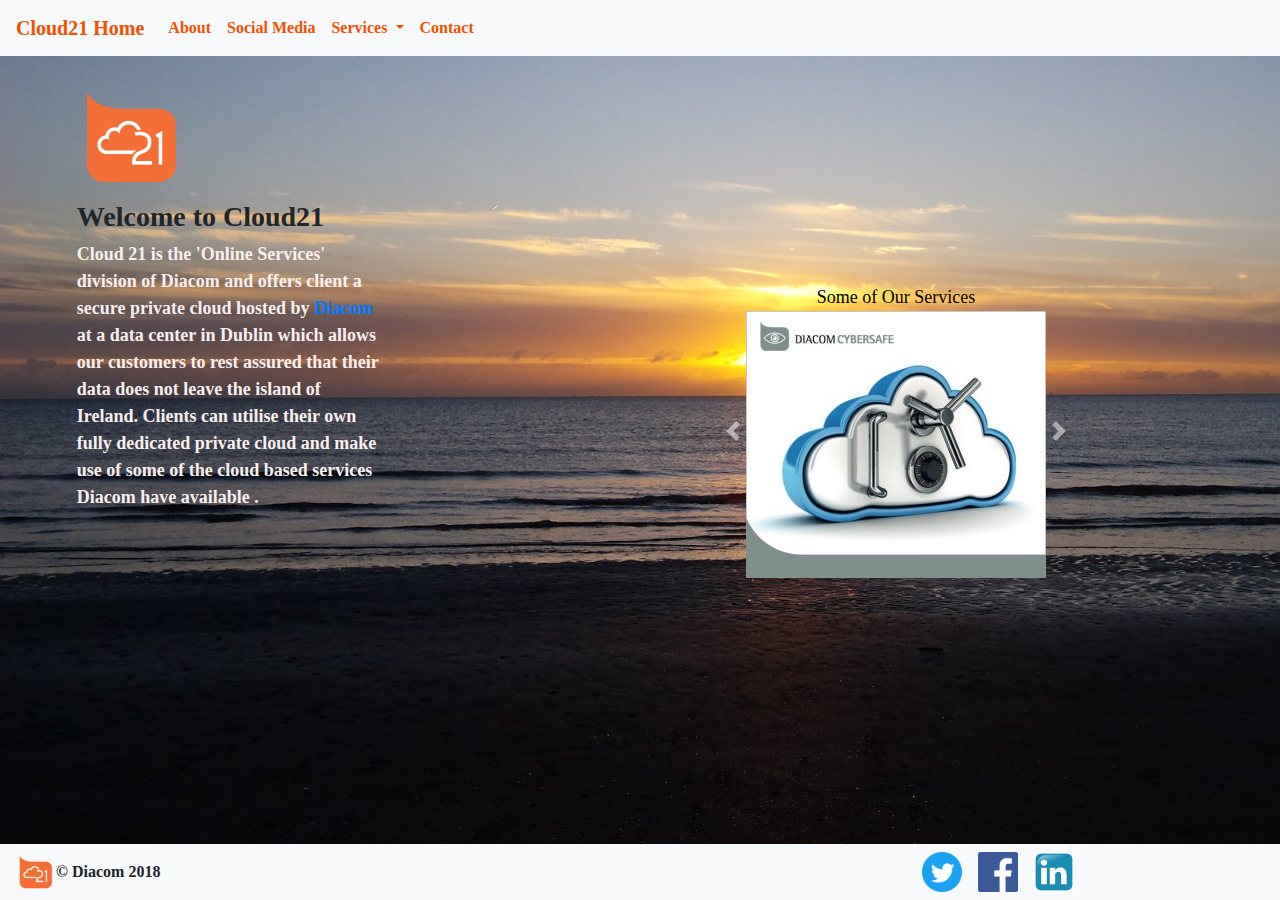
<file: index.html>
<!doctype html>
<html lang="en">
<head>
<meta charset="utf-8">
<meta http-equiv="X-UA-Compatible" content="IE=edge">
<meta name="viewport" content="width=device-width, initial-scale=1.0">
<title>B00066401 HOME</title>

<link href="css/bootstrap-4.0.0.css" rel="stylesheet" type="text/css">
<link href="css/styles.css" rel="stylesheet" type="text/css">
<!--The following script tag downloads a font from the Adobe Edge Web Fonts server for use within the web page. We recommend that you do not modify it.--><script>var __adobewebfontsappname__="dreamweaver"</script><script src="http://use.edgefonts.net/chewy:n4:default;coming-soon:n4:default.js" type="text/javascript"></script>
</head>

<body>

<nav class="navbar navbar-expand-lg navbar-light bg-light"> <a class="navbar-brand" href="#">Cloud21 Home</a>
  <button class="navbar-toggler" type="button" data-toggle="collapse" data-target="#navbarSupportedContent1" aria-controls="navbarSupportedContent1" aria-expanded="false" aria-label="Toggle navigation"> <span class="navbar-toggler-icon"></span> </button>
  <div class="collapse navbar-collapse" id="navbarSupportedContent1">
    <ul class="navbar-nav mr-auto">
      <li class="nav-item active"> <a class="nav-link" href="about.html"> About <span class="sr-only">(current)</span></a></li>
      <li class="nav-item"> <a class="nav-link" href="media.html">Social Media</a></li>
      <li class="nav-item dropdown"> <a class="nav-link dropdown-toggle" href="#" id="navbarDropdown1" role="button" data-toggle="dropdown" aria-haspopup="true" aria-expanded="false"> Services </a>
        <div class="dropdown-menu" aria-labelledby="navbarDropdown1"> <a class="dropdown-item" href="backup.html">Cloud21 Backup</a> <a class="dropdown-item" href="spamfilter.html">Cloud21 Spam Filter</a>
          <div class="dropdown-divider"></div>
          <a class="dropdown-item" href="other.html">Other Services Available</a></div>
      </li>
      <li class="nav-item"> <a class="nav-link" href="contact.html">Contact</a></li>
    </ul>
  </div>

</nav>
<nav>

</nav>
	


	
	
	
	
	
<section class="sectionleft">
	<h2> <img src="images/diacom-c21.png" width="110" height="110" alt="Welcome to Cloud 21 Intro"/>  </h2>
	<h3>Welcome to Cloud21</h3>
  <p>Cloud 21 is the 'Online Services' division of Diacom and offers client a secure private cloud hosted by <a href="http://www.diacom.ie">Diacom</a> at a data center in Dublin which allows our customers to rest assured that their data does not leave the island of Ireland. Clients can utilise their own fully dedicated private cloud and make use of some of the cloud based services Diacom have available .</p>

	</section>
	
<div id="carouselExampleIndicators1" class="carousel slide" data-ride="carousel" >
	<header>Some of Our Services</header>
<ol class="carousel-indicators">
    <li data-target="#carouse11" data-slide-to="0" class="active"></li>
	    <li data-target="#carouselExampleIndicators1" data-slide-to="1"></li>
	    <li data-target="#carouselExampleIndicators1" data-slide-to="2"></li>
		<li data-target="#carouselExampleIndicators1" data-slide-to="3"></li>
		<li data-target="#carouselExampleIndicators1" data-slide-to="4"></li>
		<li data-target="#carouselExampleIndicators1" data-slide-to="5"></li>
  </ol>
	  <div class="carousel-inner" role="listbox">
	    <div class="carousel-item active"> <a href="http://diacom.ie/cybersafe-3/"><img class="d-block mx-auto" src="images/cybersafe-300x267.jpg" alt="Cybersafe Slide and Link"></a>
	      <div class="carousel-caption">
          </div>
        </div>
	    <div class="carousel-item"> <a href="http://diacom.ie/cloud21-2/"><img class="d-block mx-auto" src="images/cloud21-300x267.jpg" alt="Cloud 21 slide and link"></a>
	      <div class="carousel-caption">
	   </div>
        </div>
	    <div class="carousel-item"> <a href="http://diacom.ie/total-networking-2/"><img class="d-block mx-auto" src="images/networking-300x267.jpg" alt="Networking slide and link"></a>
	      <div class="carousel-caption">
	      </div>
		</div>
		<div class="carousel-item"> <a href="http://diacom.ie/hospitality-2/"><img class="d-block mx-auto" src="images/hospitality-300x267.jpg" alt="Hospitality slide and link"></a>
	    <div class="carousel-caption">
	    </div>
		</div>
		<div class="carousel-item"> <a href="http://diacom.ie/managed-services-2/"><img class="d-block mx-auto" src="images/managed-services-300x267.jpg" alt="Managed Services slide and link"></a>
	    <div class="carousel-caption">
	    </div>
		</div>
		  
		  
		  
		  
		  
  </div>
	  <a class="carousel-control-prev" href="#carouselExampleIndicators1" role="button" data-slide="prev"> <span class="carousel-control-prev-icon" aria-hidden="true"></span> <span class="sr-only">Previous</span> </a> <a class="carousel-control-next" href="#carouselExampleIndicators1" role="button" data-slide="next"> <span class="carousel-control-next-icon" aria-hidden="true"></span> <span class="sr-only">Next</span> </a> </div>
<script src="js/jquery-3.2.1.min.js"></script>
<script src="js/popper.min.js"></script>
<script src="js/bootstrap-4.0.0.js"></script>
<nav class="navbar fixed-bottom navbar-expand-lg navbar-light bg-light"><img src="images/diacom-c21.png" alt="" width="40" height="40" class="img-fluid"/> &copy; Diacom 2018 
<button class="navbar-toggler" type="button" data-toggle="collapse" data-target="#navbarSupportedContent2" aria-controls="navbarSupportedContent2" aria-expanded="false" aria-label="Toggle navigation"> <span class="navbar-toggler-icon"></span> </button>
  <div class="collapse navbar-collapse" id="navbarSupportedContent2">
    <ul class="navbar-nav mr-auto">
      <li class="nav-item active"> <a href="https://twitter.com/Cloud2122010969"> <img src="images/Twitter_Social_Icon_Circle_Color.png" width="40" height="40" alt="Twitter"/> <span class="sr-only">(current)</span></a> </li>
		<li class="nav-item"> <a class="nav-link disabled" href="#">  </a> </li>
      <li class="nav-item"> <a href="https://www.facebook.com/facebook"> <img src="images/fb-art.png" width="40" height="40" alt="Facebook"/></a> </li>
		<li class="nav-item"> <a class="nav-link disabled" href="#">  </a> </li>
	<li class="nav-item"> <a href="https://ie.linkedin.com/"> <img src="images/linkedin.png" width="40" height="40" alt="LinkedIn"/>
		</a> </li>
<!--	<li class="nav-item"><p >Last Website Update - </p> <br></li>
		<li class="nav-item"><p >- November 2018</p></li>-->
    </ul>
  
  </div>
</nav>
</body>
</html>
</file>
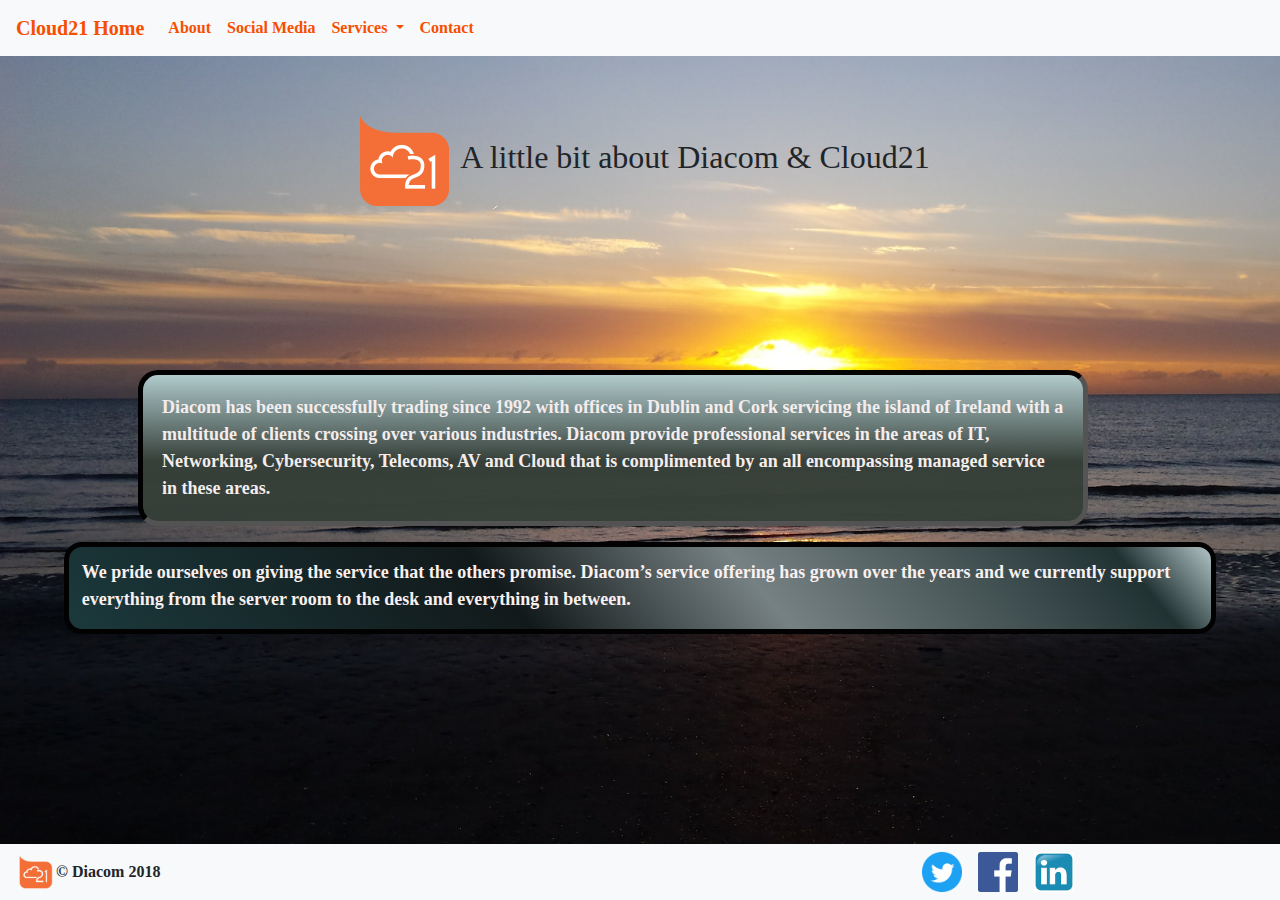
<file: about.html>
<!doctype html>
<html lang="en">
<head>
<meta charset="utf-8">
<meta http-equiv="X-UA-Compatible" content="IE=edge">
<meta name="viewport" content="width=device-width, initial-scale=1.0">
<title>B00066401 About</title>

<link href="css/bootstrap-4.0.0.css" rel="stylesheet" type="text/css">
<link href="css/styles.css" rel="stylesheet" type="text/css">
<!--The following script tag downloads a font from the Adobe Edge Web Fonts server for use within the web page. We recommend that you do not modify it.--><script>var __adobewebfontsappname__="dreamweaver"</script><script src="http://use.edgefonts.net/chewy:n4:default;coming-soon:n4:default.js" type="text/javascript"></script>
</head>

<body>

<nav class="navbar navbar-expand-lg navbar-light bg-light"> <a class="navbar-brand" href="index.html">Cloud21 Home</a>
  <button class="navbar-toggler" type="button" data-toggle="collapse" data-target="#navbarSupportedContent1" aria-controls="navbarSupportedContent1" aria-expanded="false" aria-label="Toggle navigation"> <span class="navbar-toggler-icon"></span> </button>
  <div class="collapse navbar-collapse" id="navbarSupportedContent1">
    <ul class="navbar-nav mr-auto">
      <li class="nav-item active"> <a class="nav-link" href="#"> About <span class="sr-only">(current)</span></a></li>
      <li class="nav-item"> <a class="nav-link" href="media.html">Social Media</a></li>
      <li class="nav-item dropdown"> <a class="nav-link dropdown-toggle" href="#" id="navbarDropdown1" role="button" data-toggle="dropdown" aria-haspopup="true" aria-expanded="false"> Services </a>
        <div class="dropdown-menu" aria-labelledby="navbarDropdown1"> <a class="dropdown-item" href="backup.html">Cloud21 Backup</a> <a class="dropdown-item" href="spamfilter.html">Cloud21 Spam Filter</a>
          <div class="dropdown-divider"></div>
          <a class="dropdown-item" href="other.html">Other Services Available</a></div>
      </li>
      <li class="nav-item"> <a class="nav-link" href="contact.html">Contact</a></li>
    </ul>
  </div>

</nav>
<nav>

</nav>
<div class="divaboutfixedlayout">
	

<h2> <img src="images/diacom-c21.png" width="110" height="110" alt=""/>A little bit about Diacom & Cloud21  </h2>
	
	
<section class="sectionleftabout">
	
  
  <p>Diacom has been successfully trading since 1992 with offices in Dublin and Cork servicing the island of Ireland with a multitude of clients crossing over various industries.  Diacom provide professional services in  the areas of IT, Networking, Cybersecurity, Telecoms, AV and Cloud that is complimented by an all encompassing managed service in these areas.<br>


</p>

</section>
	
<section class="sectionbottomabout">
	<p>
We pride ourselves on giving the service that the others promise. Diacom’s service offering has grown over the years and we currently support everything from the server room to the desk and everything in between. </p>
	
	</section>
	
	</div>	
	

<script src="js/jquery-3.2.1.min.js"></script>
<script src="js/popper.min.js"></script>
<script src="js/bootstrap-4.0.0.js"></script>
<nav class="navbar fixed-bottom navbar-expand-lg navbar-light bg-light"><img src="images/diacom-c21.png" alt="" width="40" height="40" class="img-fluid"/> &copy; Diacom 2018 
<button class="navbar-toggler" type="button" data-toggle="collapse" data-target="#navbarSupportedContent2" aria-controls="navbarSupportedContent2" aria-expanded="false" aria-label="Toggle navigation"> <span class="navbar-toggler-icon"></span> </button>
  <div class="collapse navbar-collapse" id="navbarSupportedContent2">
    <ul class="navbar-nav mr-auto">
      <li class="nav-item active"> <a href="https://twitter.com/Cloud2122010969"> <img src="images/Twitter_Social_Icon_Circle_Color.png" width="40" height="40" alt="Twitter"/> <span class="sr-only">(current)</span></a> </li>
		<li class="nav-item"> <a class="nav-link disabled" href="#">  </a> </li>
      <li class="nav-item"> <a href="https://www.facebook.com/cloud.diacom"> <img src="images/fb-art.png" width="40" height="40" alt="Facebook"/></a> </li>
		<li class="nav-item"> <a class="nav-link disabled" href="#">  </a> </li>
	<li class="nav-item"> <a href="https://ie.linkedin.com/"> <img src="images/linkedin.png" width="40" height="40" alt="LinkedIn
		"/>
		</a> </li>
<!--	<li class="nav-item"><p >Last Website Update - </p> <br></li>
		<li class="nav-item"><p >- November 2018</p></li>-->
    </ul>
  
  </div>
</nav>
</body>
</html>
</file>
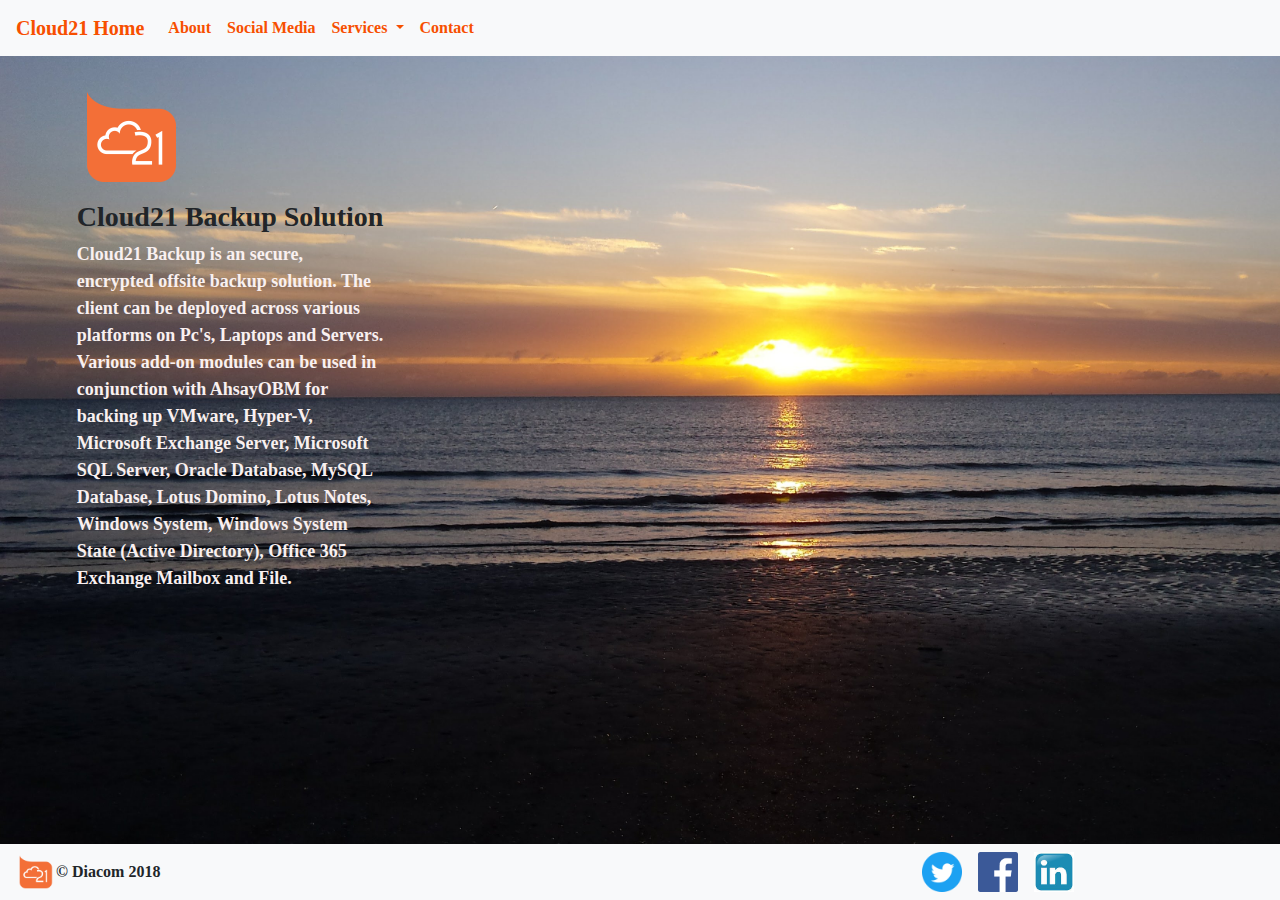
<file: backup.html>
<!doctype html>
<html lang="en">
<head>
<meta charset="utf-8">
<meta http-equiv="X-UA-Compatible" content="IE=edge">
<meta name="viewport" content="width=device-width, initial-scale=1.0">
<title>B00066401 Backup</title>

<link href="css/bootstrap-4.0.0.css" rel="stylesheet" type="text/css">
<link href="css/styles.css" rel="stylesheet" type="text/css">
<!--The following script tag downloads a font from the Adobe Edge Web Fonts server for use within the web page. We recommend that you do not modify it.--><script>var __adobewebfontsappname__="dreamweaver"</script><script src="http://use.edgefonts.net/chewy:n4:default;coming-soon:n4:default.js" type="text/javascript"></script>
</head>

<body>

<nav class="navbar navbar-expand-lg navbar-light bg-light"> <a class="navbar-brand" href="index.html">Cloud21 Home</a>
  <button class="navbar-toggler" type="button" data-toggle="collapse" data-target="#navbarSupportedContent1" aria-controls="navbarSupportedContent1" aria-expanded="false" aria-label="Toggle navigation"> <span class="navbar-toggler-icon"></span> </button>
  <div class="collapse navbar-collapse" id="navbarSupportedContent1">
    <ul class="navbar-nav mr-auto">
      <li class="nav-item"> <a class="nav-link" href="about.html"> About <span class="sr-only">(current)</span></a></li>
      <li class="nav-item"> <a class="nav-link" href="media.html">Social Media</a></li>
      <li class="nav-item dropdown"> <a class="nav-link dropdown-toggle" href="#" id="navbarDropdown1" role="button" data-toggle="dropdown" aria-haspopup="true" aria-expanded="false"> Services </a>
        <div class="dropdown-menu" aria-labelledby="navbarDropdown1"> <a class="dropdown-item" href="backup.html" >Cloud21 Backup</a> <a class="dropdown-item" href="spamfilter.html">Cloud21 Spam Filter</a>
          <div class="dropdown-divider"></div>
          <a class="dropdown-item" href="other.html">Other Services Available</a></div>
      </li>
      <li class="nav-item"> <a class="nav-link" href="contact.html">Contact</a></li>
    </ul>
  </div>

</nav>
<nav>

</nav>
	


	
	
	
	
	
<section class="sectionleft">
	<h2> <img src="images/diacom-c21.png" width="110" height="110" alt=""/>  </h2>
	<h3>Cloud21 Backup Solution</h3>
  <p>Cloud21 Backup is an secure, encrypted offsite backup solution. The client can be deployed across various platforms on Pc's, Laptops and Servers. Various add-on modules can be used in conjunction with AhsayOBM for backing up VMware, Hyper-V, Microsoft Exchange Server, Microsoft SQL Server, Oracle Database, MySQL Database, Lotus Domino, Lotus Notes, Windows System, Windows System State (Active Directory), Office 365 Exchange Mailbox and File.  </p>

</section>
	
<section class="sectionrightbackup">
  <div class="embed-responsive embed-responsive-16by9">
    <iframe class="embed-responsive-item" src="https://www.youtube.com/embed/4D3SJJv0lIM"></iframe>
  </div>
</section>
	

<script src="js/jquery-3.2.1.min.js"></script>
<script src="js/popper.min.js"></script>
<script src="js/bootstrap-4.0.0.js"></script>
<nav class="navbar fixed-bottom navbar-expand-lg navbar-light bg-light"><img src="images/diacom-c21.png" alt="" width="40" height="40" class="img-fluid"/> &copy; Diacom 2018 
<button class="navbar-toggler" type="button" data-toggle="collapse" data-target="#navbarSupportedContent2" aria-controls="navbarSupportedContent2" aria-expanded="false" aria-label="Toggle navigation"> <span class="navbar-toggler-icon"></span> </button>
  <div class="collapse navbar-collapse" id="navbarSupportedContent2">
    <ul class="navbar-nav mr-auto">
      <li class="nav-item active"> <a href="https://twitter.com/Cloud2122010969"> <img src="images/Twitter_Social_Icon_Circle_Color.png" width="40" height="40" alt="Twitter"/> <span class="sr-only">(current)</span></a> </li>
		<li class="nav-item"> <a class="nav-link disabled" href="#">  </a> </li>
      <li class="nav-item"> <a href="https://www.facebook.com/cloud.diacom"> <img src="images/fb-art.png" width="40" height="40" alt="Facebook"/></a> </li>
		<li class="nav-item"> <a class="nav-link disabled" href="#">  </a> </li>
	<li class="nav-item"> <a href="https://ie.linkedin.com/"> <img src="images/linkedin.png" width="40" height="40" alt="LinkedIn
		"/>
		</a> </li>
<!--	<li class="nav-item"><p >Last Website Update - </p> <br></li>
		<li class="nav-item"><p >- November 2018</p></li>-->
    </ul>
  
  </div>
</nav>
</body>
</html>
</file>
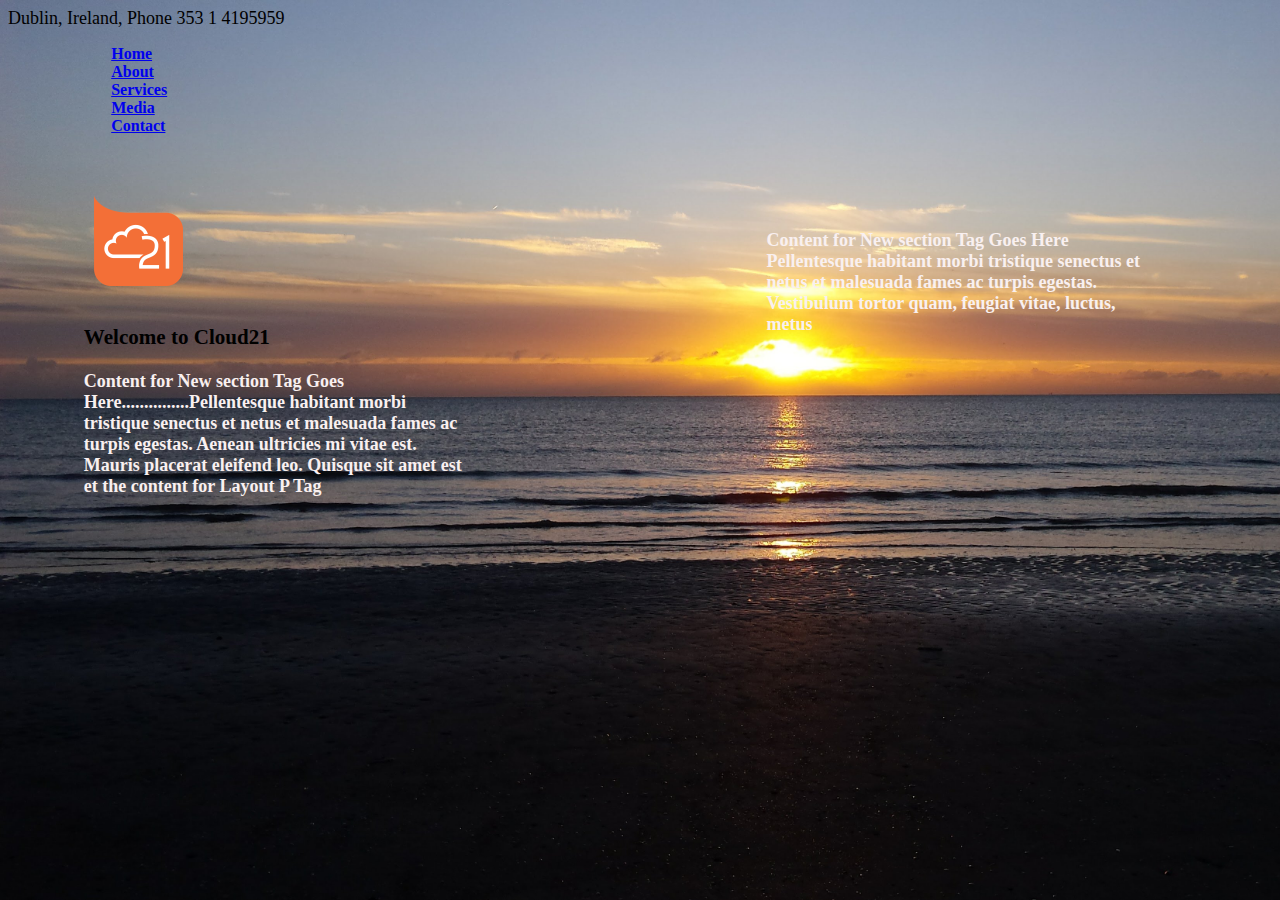
<file: backupindex.html>
<!doctype html>
<html lang="en">
<head>
<meta charset="utf-8">
<title>B00066401</title>
<link href="css/styles.css" rel="stylesheet" type="text/css">
<!--The following script tag downloads a font from the Adobe Edge Web Fonts server for use within the web page. We recommend that you do not modify it.--><script>var __adobewebfontsappname__="dreamweaver"</script><script src="http://use.edgefonts.net/chewy:n4:default;coming-soon:n4:default.js" type="text/javascript"></script>
</head>

<body>
	
<header>Dublin, Ireland, Phone 353 1 4195959</header>
	
<nav>
<ul class="navlist">
<li class="navlistitem"><a href="#">Home</a> </li>
<li class="navlistitem"><a href="about.html">About</a> </li>	
<li class="navlistitem"><a href="services.html">Services</a> </li>
<li class="navlistitem"><a href="media.html">Media</a> </li>
<li class="navlistitem"><a href="contact.html">Contact</a> </li>
</ul>
</nav>
	


	
	
	
	
	
<section class="sectionleft">
	<h2> <img src="images/diacom-c21.png" width="110" height="110" alt=""/>  </h2>
	<h3>Welcome to Cloud21  </h3>
  <p>Content for New section Tag Goes Here...............Pellentesque habitant morbi tristique senectus et netus et malesuada fames ac turpis egestas.  Aenean ultricies mi vitae est. Mauris placerat eleifend leo. Quisque sit amet est et  the content for Layout P Tag</p>

	</section>
	
<section class="sectionright">
  <p>Content for New section Tag Goes Here          Pellentesque habitant morbi tristique senectus et netus et malesuada fames ac turpis egestas. Vestibulum tortor quam, feugiat vitae, luctus, metus</p>
</section>
	

</body>
</html>
</file>
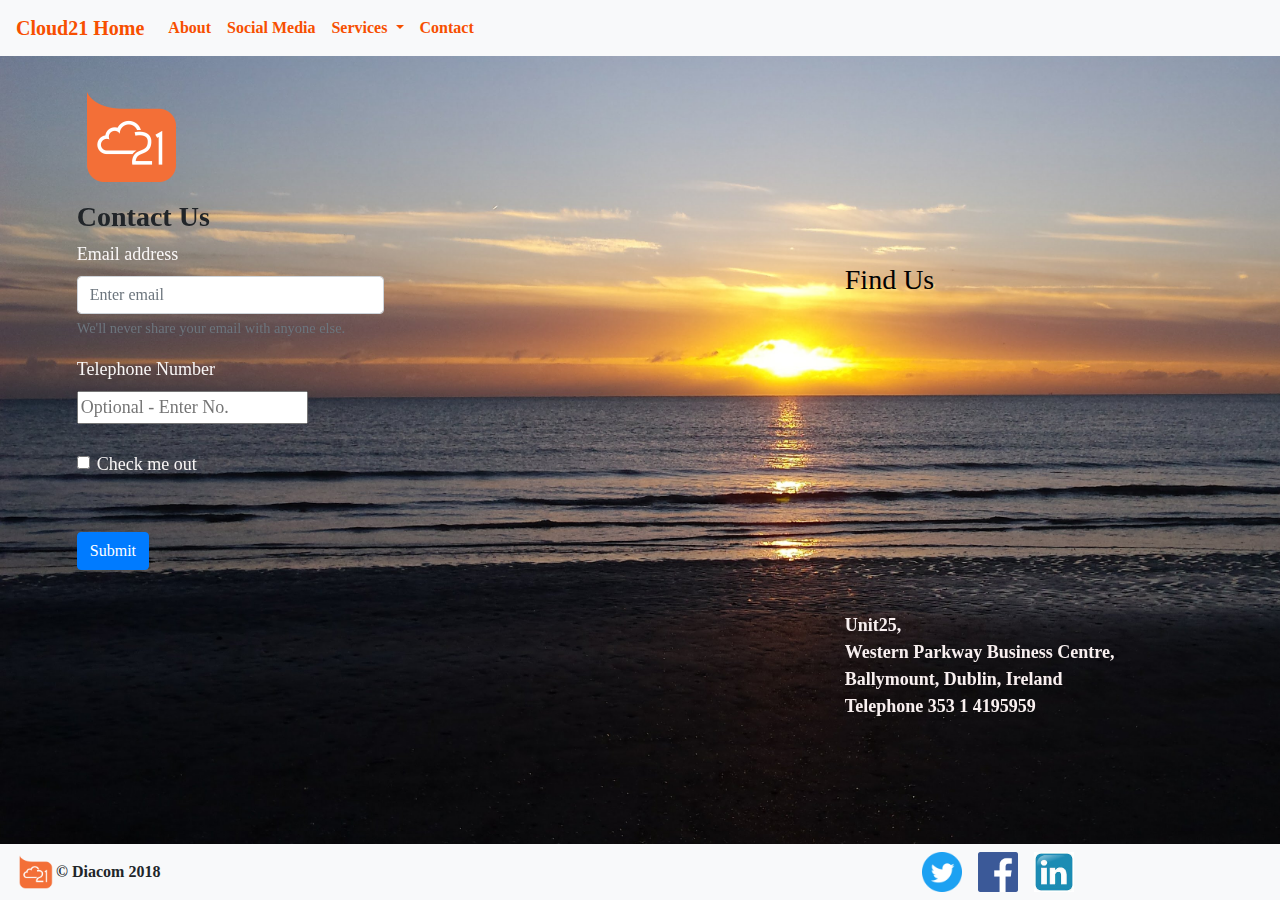
<file: contact.html>
<!doctype html>
<html lang="en">
<head>
<meta charset="utf-8">
<meta http-equiv="X-UA-Compatible" content="IE=edge">
<meta name="viewport" content="width=device-width, initial-scale=1.0">
<title>B00066401 Contact</title>

<link href="css/bootstrap-4.0.0.css" rel="stylesheet" type="text/css">
<link href="css/styles.css" rel="stylesheet" type="text/css">
<!--The following script tag downloads a font from the Adobe Edge Web Fonts server for use within the web page. We recommend that you do not modify it.--><script>var __adobewebfontsappname__="dreamweaver"</script><script src="http://use.edgefonts.net/chewy:n4:default;coming-soon:n4:default.js" type="text/javascript"></script>
</head>

<body>

<nav class="navbar navbar-expand-lg navbar-light bg-light"> <a class="navbar-brand" href="index.html">Cloud21 Home</a>
  <button class="navbar-toggler" type="button" data-toggle="collapse" data-target="#navbarSupportedContent1" aria-controls="navbarSupportedContent1" aria-expanded="false" aria-label="Toggle navigation"> <span class="navbar-toggler-icon"></span> </button>
  <div class="collapse navbar-collapse" id="navbarSupportedContent1">
    <ul class="navbar-nav mr-auto">
      <li class="nav-item"> <a class="nav-link" href="about.html"> About <span class="sr-only">(current)</span></a></li>
      <li class="nav-item"> <a class="nav-link" href="media.html">Social Media</a></li>
      <li class="nav-item dropdown"> <a class="nav-link dropdown-toggle" href="#" id="navbarDropdown1" role="button" data-toggle="dropdown" aria-haspopup="true" aria-expanded="false"> Services </a>
        <div class="dropdown-menu" aria-labelledby="navbarDropdown1"> <a class="dropdown-item" href="backup.html">Cloud21 Backup</a> <a class="dropdown-item" href="spamfilter.html">Cloud21 Spam Filter</a>
          <div class="dropdown-divider"></div>
          <a class="dropdown-item" href="other.html">Other Services Available</a></div>
      </li>
      <li class="nav-item active"> <a class="nav-link" href="contact.html">Contact</a></li>
    </ul>
  </div>

</nav>
<nav>

</nav>
	


	
	
	
	
	
<section class="sectionleft">
	<h2> <img src="images/diacom-c21.png" width="110" height="110" alt=""/>  </h2>
	<h3>Contact Us</h3>
  <form>
      <div class="form-group">
        <label for="exampleInputEmail1">Email address</label>
        <input type="email" class="form-control" id="exampleInputEmail1" placeholder="Enter email">
        <small id="emailHelp1" class="form-text text-muted">We'll never share your email with anyone else.</small> </div>
      
	  
	   <label for="tel">Telephone Number</label><br>
	  <input type="tel" placeholder="Optional - Enter No.">
	  <br>
	  <!--<div class="form-group">
        <label for="exampleInputPassword1">Password</label>
        <input type="password" class="form-control" id="exampleInputPassword1" placeholder="Password">
      </div>-->
      <div class="form-check">
		  <br>
        <input type="checkbox" class="form-check-input" id="exampleCheck1">
        <label class="form-check-label" for="exampleCheck1">Check me out</label>
      </div>
	  <br>
	  <br>
      <button type="submit" class="btn btn-primary">Submit</button>
  </form>
</section>
	
<section class="sectionright">
	<h3>Find Us</h3>
 <iframe src="https://www.google.com/maps/embed?pb=!1m18!1m12!1m3!1d2383.562619008099!2d-6.353093048722279!3d53.31527897987414!2m3!1f0!2f0!3f0!3m2!1i1024!2i768!4f13.1!3m3!1m2!1s0x48670ca3be736b4f%3A0xdb75978794295970!2sDiacom+Computer+Telephony+Limited!5e0!3m2!1sen!2sie!4v1541099436272" width="400" height="300" frameborder="0" style="border:0" allowfullscreen></iframe>
	<p>Unit25, <br>
	Western Parkway Business Centre,<br>
	Ballymount, Dublin, Ireland<br>
	Telephone 353 1 4195959	
	</p>
	
</section>
	

<script src="js/jquery-3.2.1.min.js"></script>
<script src="js/popper.min.js"></script>
<script src="js/bootstrap-4.0.0.js"></script>
<nav class="navbar fixed-bottom navbar-expand-lg navbar-light bg-light"><img src="images/diacom-c21.png" alt="" width="40" height="40" class="img-fluid"/> &copy; Diacom 2018 
<button class="navbar-toggler" type="button" data-toggle="collapse" data-target="#navbarSupportedContent2" aria-controls="navbarSupportedContent2" aria-expanded="false" aria-label="Toggle navigation"> <span class="navbar-toggler-icon"></span> </button>
  <div class="collapse navbar-collapse" id="navbarSupportedContent2">
    <ul class="navbar-nav mr-auto">
      <li class="nav-item active"> <a href="https://twitter.com/Cloud2122010969"> <img src="images/Twitter_Social_Icon_Circle_Color.png" width="40" height="40" alt="Twitter"/> <span class="sr-only">(current)</span></a> </li>
		<li class="nav-item"> <a class="nav-link disabled" href="#">  </a> </li>
      <li class="nav-item"> <a href="https://www.facebook.com/cloud.diacom"> <img src="images/fb-art.png" width="40" height="40" alt="Facebook"/></a> </li>
		<li class="nav-item"> <a class="nav-link disabled" href="#">  </a> </li>
	<li class="nav-item"> <a href="https://ie.linkedin.com/"> <img src="images/linkedin.png" width="40" height="40" alt="LinkedIn
		"/>
		</a> </li>
<!--	<li class="nav-item"><p >Last Website Update - </p> <br></li>
		<li class="nav-item"><p >- November 2018</p></li>-->
    </ul>
  
  </div>
</nav>
</body>
</html>
</file>
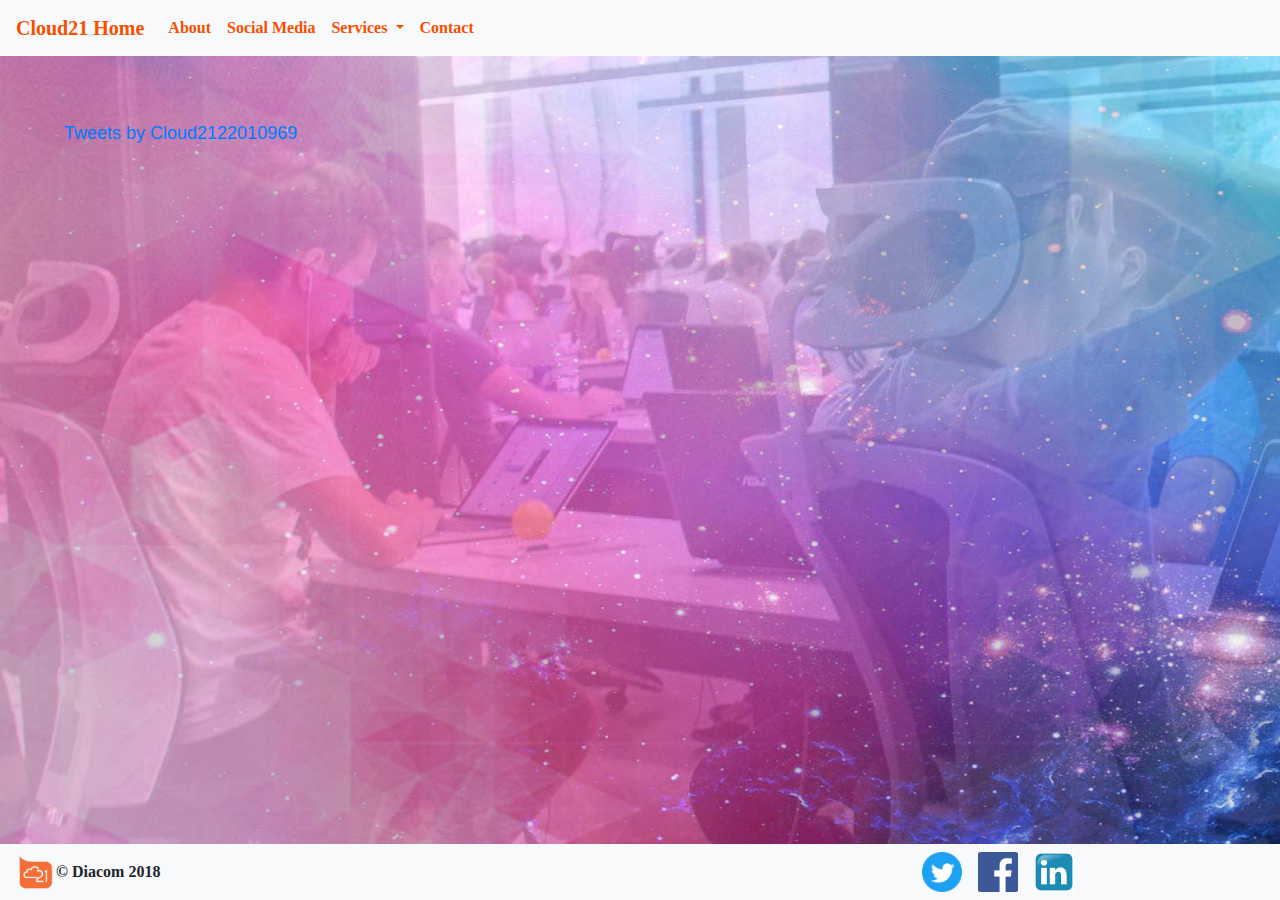
<file: media.html>
<!doctype html>
<html lang="en">
<head>
<meta charset="utf-8">
<meta http-equiv="X-UA-Compatible" content="IE=edge">
<meta name="viewport" content="width=device-width, initial-scale=1.0">
<title>B00066401 Media</title>

<link href="css/bootstrap-4.0.0.css" rel="stylesheet" type="text/css">
<link href="css/styles.css" rel="stylesheet" type="text/css">
<!--The following script tag downloads a font from the Adobe Edge Web Fonts server for use within the web page. We recommend that you do not modify it.--><script>var __adobewebfontsappname__="dreamweaver"</script><script src="http://use.edgefonts.net/chewy:n4:default;coming-soon:n4:default.js" type="text/javascript"></script>
</head>

<body class="bodymedia">
	<div id="fb-root"></div>
<script>(function(d, s, id) {
  var js, fjs = d.getElementsByTagName(s)[0];
  if (d.getElementById(id)) return;
  js = d.createElement(s); js.id = id;
  js.src = 'https://connect.facebook.net/en_US/sdk.js#xfbml=1&version=v3.2&appId=2126107507651785&autoLogAppEvents=1';
  fjs.parentNode.insertBefore(js, fjs);
}(document, 'script', 'facebook-jssdk'));</script>
	
<!--researched from https://developers.facebook.com/docs/plugins/embedded-posts/-->
	
<nav class="navbar navbar-expand-lg navbar-light bg-light"> <a class="navbar-brand" href="index.html">Cloud21 Home</a>
  <button class="navbar-toggler" type="button" data-toggle="collapse" data-target="#navbarSupportedContent1" aria-controls="navbarSupportedContent1" aria-expanded="false" aria-label="Toggle navigation"> <span class="navbar-toggler-icon"></span> </button>
  <div class="collapse navbar-collapse" id="navbarSupportedContent1">
    <ul class="navbar-nav mr-auto">
      <li class="nav-item"> <a class="nav-link" href="about.html"> About <span class="sr-only">(current)</span></a></li>
      <li class="nav-item active"> <a class="nav-link" href="#">Social Media</a></li>
      <li class="nav-item dropdown"> <a class="nav-link dropdown-toggle" href="#" id="navbarDropdown1" role="button" data-toggle="dropdown" aria-haspopup="true" aria-expanded="false"> Services </a>
        <div class="dropdown-menu" aria-labelledby="navbarDropdown1"> <a class="dropdown-item" href="backup.html">Cloud21 Backup</a> <a class="dropdown-item" href="spamfilter.html">Cloud21 Spam Filter</a>
          <div class="dropdown-divider"></div>
          <a class="dropdown-item" href="other.html">Other Services Available</a></div>
      </li>
      <li class="nav-item"> <a class="nav-link" href="contact.html">Contact</a></li>
    </ul>
  </div>

</nav>
<aside class="asidetwitter"><a class="twitter-timeline" data-lang="en" data-width="350" data-height="400" data-theme="dark" data-link-color="#E95F28" href="https://twitter.com/Cloud2122010969?ref_src=twsrc%5Etfw">Tweets by Cloud2122010969</a> <script async src="https://platform.twitter.com/widgets.js" charset="utf-8"></script>
</aside>
	
<div class="fb-page" data-href="https://www.facebook.com/facebook" data-tabs="timeline,events,messages" data-width= "1200" data-height="500" data-small-header="false" data-adapt-container-width="true" data-hide-cover="false" data-show-facepile="true"><blockquote cite="https://www.facebook.com/facebook" class="fb-xfbml-parse-ignore"><a href="https://www.facebook.com/facebook">Facebook</a></blockquote></div>
	
	
<script src="js/jquery-3.2.1.min.js"></script>
<script src="js/popper.min.js"></script>
<script src="js/bootstrap-4.0.0.js"></script>
<nav class="navbar fixed-bottom navbar-expand-lg navbar-light bg-light"><img src="images/diacom-c21.png" alt="" width="40" height="40" class="img-fluid"/> &copy; Diacom 2018 
<button class="navbar-toggler" type="button" data-toggle="collapse" data-target="#navbarSupportedContent2" aria-controls="navbarSupportedContent2" aria-expanded="false" aria-label="Toggle navigation"> <span class="navbar-toggler-icon"></span> </button>
  <div class="collapse navbar-collapse" id="navbarSupportedContent2">
    <ul class="navbar-nav mr-auto">
      <li class="nav-item active"> <a href="https://twitter.com/Cloud2122010969"> <img src="images/Twitter_Social_Icon_Circle_Color.png" width="40" height="40" alt="Twitter"/> <span class="sr-only">(current)</span></a> </li>
		<li class="nav-item"> <a class="nav-link disabled" href="#">  </a> </li>
      <li class="nav-item"> <a href="https://www.facebook.com/cloud.diacom"> <img src="images/fb-art.png" width="40" height="40" alt="Facebook"/></a> </li>
		<li class="nav-item"> <a class="nav-link disabled" href="#">  </a> </li>
	<li class="nav-item"> <a href="https://ie.linkedin.com/"> <img src="images/linkedin.png" width="40" height="40" alt="LinkedIn
		"/>
		</a> </li>
<!--	<li class="nav-item"><p >Last Website Update - </p> <br></li>
		<li class="nav-item"><p >- November 2018</p></li>-->
    </ul>
  
  </div>
</nav>
</body>
</html>
</file>
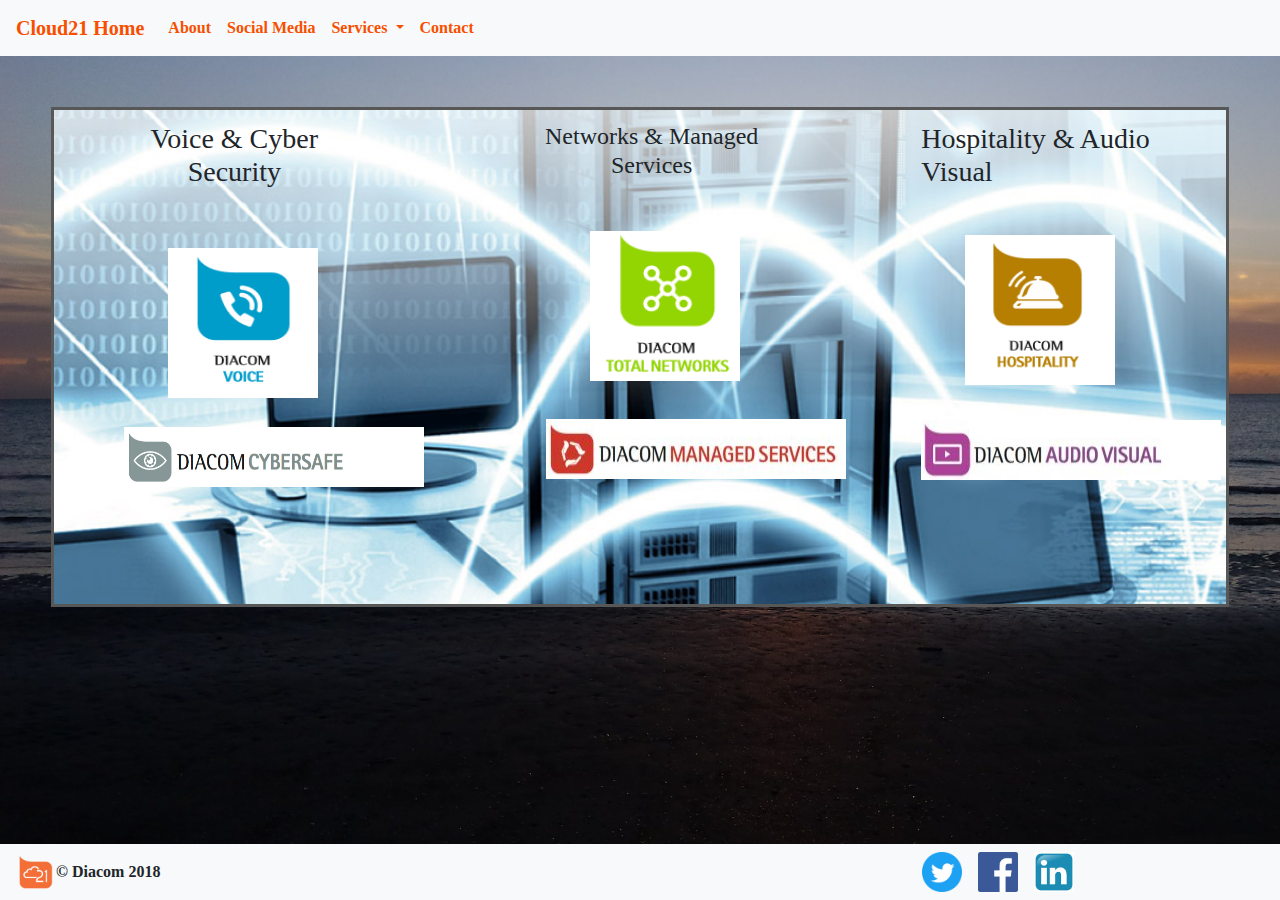
<file: other.html>
<!doctype html>
<html lang="en">
<head>
<meta charset="utf-8">
<meta http-equiv="X-UA-Compatible" content="IE=edge">
<meta name="viewport" content="width=device-width, initial-scale=1.0">
<title>B00066401 Other</title>

<link href="css/bootstrap-4.0.0.css" rel="stylesheet" type="text/css">
<link href="css/styles.css" rel="stylesheet" type="text/css">
<!--The following script tag downloads a font from the Adobe Edge Web Fonts server for use within the web page. We recommend that you do not modify it.--><script>var __adobewebfontsappname__="dreamweaver"</script><script src="http://use.edgefonts.net/chewy:n4:default;coming-soon:n4:default.js" type="text/javascript"></script>
</head>

<body>
	

	
<nav class="navbar navbar-expand-lg navbar-light bg-light"> <a class="navbar-brand" href="index.html">Cloud21 Home</a>
  <button class="navbar-toggler" type="button" data-toggle="collapse" data-target="#navbarSupportedContent1" aria-controls="navbarSupportedContent1" aria-expanded="false" aria-label="Toggle navigation"> <span class="navbar-toggler-icon"></span> </button>
  <div class="collapse navbar-collapse" id="navbarSupportedContent1">
    <ul class="navbar-nav mr-auto">
      <li class="nav-item "> <a class="nav-link" href="about.html"> About <span class="sr-only">(current)</span></a></li>
      <li class="nav-item"> <a class="nav-link" href="media.html">Social Media</a></li>
      <li class="nav-item dropdown"> <a class="nav-link dropdown-toggle" href="#" id="navbarDropdown1" role="button" data-toggle="dropdown" aria-haspopup="true" aria-expanded="false"> Services </a>
        <div class="dropdown-menu" aria-labelledby="navbarDropdown1"> <a class="dropdown-item" href="backup.html">Cloud21 Backup</a> <a class="dropdown-item" href="spamfilter.html">Cloud21 Spam Filter</a>
          <div class="dropdown-divider"></div>
          <a class="dropdown-item" href="other.html">Other Services Available</a></div>
      </li>
      <li class="nav-item"> <a class="nav-link" href="contact.html">Contact</a></li>
    </ul>
  </div>

</nav>
	
	<div id="divotherservicespage">
				
	<div class="divotherservicespagecol1">
	  <h3>Voice & Cyber Security</h3>
      <a href="http://diacom.ie/voice-2/"><img class="divotherservicespagecol1voiceimg" src="images/Voice.PNG" width="150" height="150" alt=""/></a> 
			
	  <a href="http://diacom.ie/cybersafe-3/"><img class="divotherservicespagecol2voiceimg" src="images/2018/02/cybersafe-1.jpg" width="300" height="60" alt="Voice & Cyber Security"/></a> 
		
		</div>
	  
		
	
	<div class="divotherservicespagecol2">
	  <h4>Networks & Managed Services</h4>
      <a href="http://diacom.ie/total-networking-2/"><img class="divotherservicespagecol2voiceimg1"  src="images/Networks.PNG" width="150" height="150" alt=""/></a>
		<a href="http://diacom.ie/managed-services-2/"><img class="divotherservicespagecol2img2" src="images/2018/02/managed-services-1-300x53.jpg" width="300" height="60" alt="Networks & Managed Services"/></a>
		</div>
		
		
		<div class="divotherservicespagecol3">
		<h3>Hospitality & Audio Visual</h3>
        <a href="http://diacom.ie/hospitality-2/"><img class="divotherservicespagecol3img1" src="images/Hospitality.PNG"   width="150" height="150" alt="Hospitality & Audio Visual"/></a>
	    <a href="http://diacom.ie/audio-visual-3/"><img src="images/2018/02/audio-visual-1-300x53.jpg" width="300" height="60" alt="Hospitality & Audio Visual"/></a> </div>
</div>
	
	

	

<script src="js/jquery-3.2.1.min.js"></script>
<script src="js/popper.min.js"></script>
<script src="js/bootstrap-4.0.0.js"></script>
<nav class="navbar fixed-bottom navbar-expand-lg navbar-light bg-light"><img src="images/diacom-c21.png" alt="" width="40" height="40" class="img-fluid"/> &copy; Diacom 2018 
<button class="navbar-toggler" type="button" data-toggle="collapse" data-target="#navbarSupportedContent2" aria-controls="navbarSupportedContent2" aria-expanded="false" aria-label="Toggle navigation"> <span class="navbar-toggler-icon"></span> </button>
  <div class="collapse navbar-collapse" id="navbarSupportedContent2">
    <ul class="navbar-nav mr-auto">
      <li class="nav-item active"> <a href="https://twitter.com/Cloud2122010969"> <img src="images/Twitter_Social_Icon_Circle_Color.png" width="40" height="40" alt="Twitter"/> <span class="sr-only">(current)</span></a> </li>
		<li class="nav-item"> <a class="nav-link disabled" href="#">  </a> </li>
      <li class="nav-item"> <a href="https://www.facebook.com/cloud.diacom"> <img src="images/fb-art.png" width="40" height="40" alt="Facebook"/></a> </li>
		<li class="nav-item"> <a class="nav-link disabled" href="#">  </a> </li>
	<li class="nav-item"> <a href="https://ie.linkedin.com/"> <img src="images/linkedin.png" width="40" height="40" alt="LinkedIn
		"/>
		</a> </li>
<!--	<li class="nav-item"><p >Last Website Update - </p> <br></li>
		<li class="nav-item"><p >- November 2018</p></li>-->
    </ul>
  
  </div>
</nav>
</body>
</html>
</file>
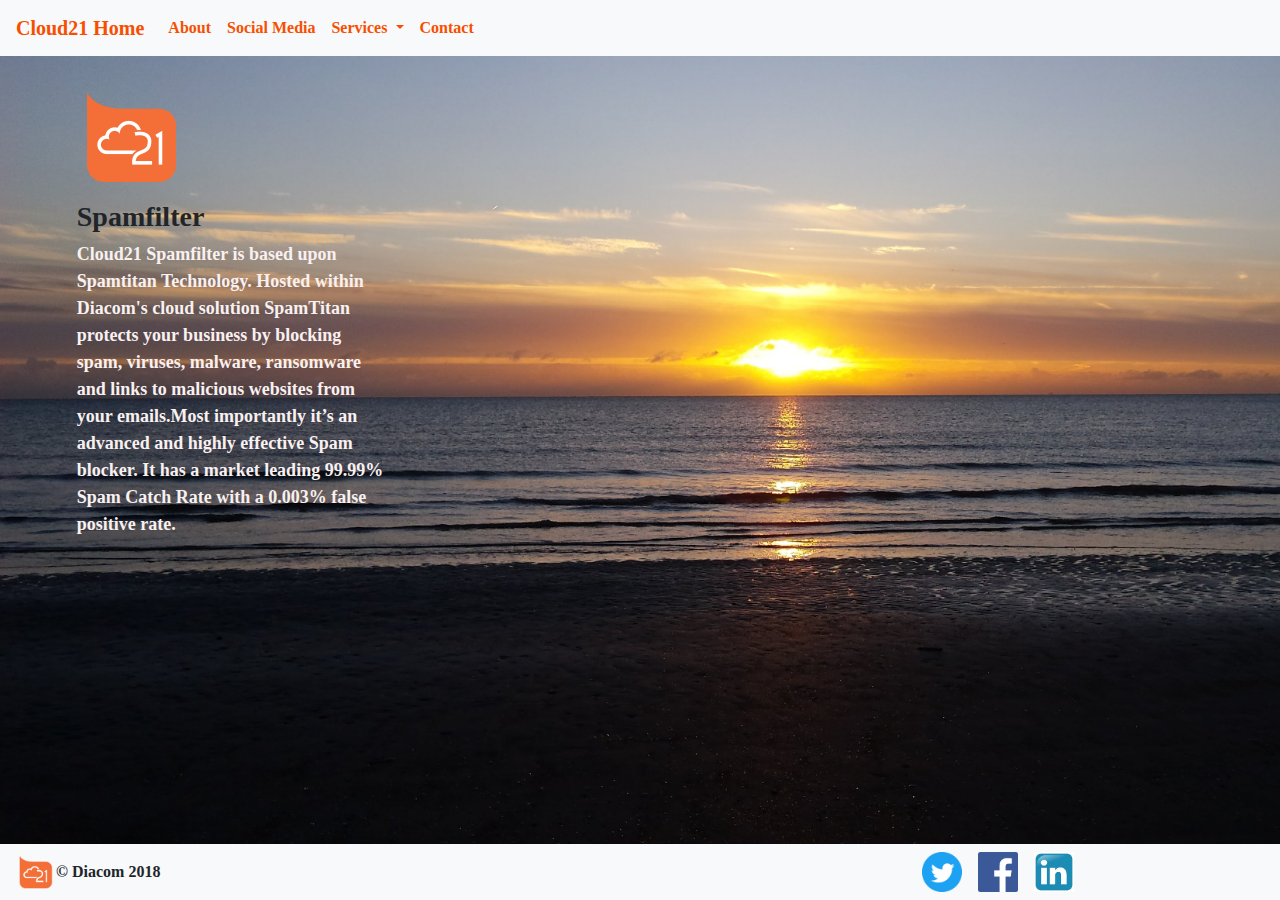
<file: spamfilter.html>
<!doctype html>
<html lang="en">
<head>
<meta charset="utf-8">
<meta http-equiv="X-UA-Compatible" content="IE=edge">
<meta name="viewport" content="width=device-width, initial-scale=1.0">
<title>B00066401 Spamfilter </title>

<link href="css/bootstrap-4.0.0.css" rel="stylesheet" type="text/css">
<link href="css/styles.css" rel="stylesheet" type="text/css">
<!--The following script tag downloads a font from the Adobe Edge Web Fonts server for use within the web page. We recommend that you do not modify it.--><script>var __adobewebfontsappname__="dreamweaver"</script><script src="http://use.edgefonts.net/chewy:n4:default;coming-soon:n4:default.js" type="text/javascript"></script>
</head>

<body>

<nav class="navbar navbar-expand-lg navbar-light bg-light"> <a class="navbar-brand" href="index.html">Cloud21 Home</a>
  <button class="navbar-toggler" type="button" data-toggle="collapse" data-target="#navbarSupportedContent1" aria-controls="navbarSupportedContent1" aria-expanded="false" aria-label="Toggle navigation"> <span class="navbar-toggler-icon"></span> </button>
  <div class="collapse navbar-collapse" id="navbarSupportedContent1">
    <ul class="navbar-nav mr-auto">
      <li class="nav-item"> <a class="nav-link" href="about.html"> About <span class="sr-only">(current)</span></a></li>
      <li class="nav-item"> <a class="nav-link" href="media.html">Social Media</a></li>
      <li class="nav-item dropdown"> <a class="nav-link dropdown-toggle" href="#" id="navbarDropdown1" role="button" data-toggle="dropdown" aria-haspopup="true" aria-expanded="false"> Services </a>
        <div class="dropdown-menu" aria-labelledby="navbarDropdown1"> <a class="dropdown-item" href="backup.html">Cloud21 Backup</a> <a class="dropdown-item" href="spamfilter.html">Cloud21 Spam Filter</a>
          <div class="dropdown-divider"></div>
          <a class="dropdown-item" href="other.html">Other Services Available</a></div>
      </li>
      <li class="nav-item"> <a class="nav-link" href="contact.html">Contact</a></li>
    </ul>
  </div>

</nav>
<nav>

</nav>
	


	
	
	
	
	
<section class="sectionleft">
	<h2> <img src="images/diacom-c21.png" width="110" height="110" alt=""/>  </h2>
	<h3>Spamfilter</h3>
  <p>Cloud21 Spamfilter is based upon Spamtitan Technology. Hosted within Diacom's cloud solution SpamTitan protects your business by blocking spam, viruses, malware, ransomware and links to malicious websites from your emails.Most importantly it’s an advanced and highly effective Spam blocker. It has a market leading 99.99% Spam Catch Rate with a 0.003% false positive rate. </p>

</section>
	
<section class="sectionrightspam">
  <div class="embed-responsive embed-responsive-16by9">
    <iframe class="embed-responsive-item" src="https://www.youtube.com/embed/sfZFrJ597DU"></iframe>
  </div>
</section>
	

<script src="js/jquery-3.2.1.min.js"></script>
<script src="js/popper.min.js"></script>
<script src="js/bootstrap-4.0.0.js"></script>
<nav class="navbar fixed-bottom navbar-expand-lg navbar-light bg-light"><img src="images/diacom-c21.png" alt="" width="40" height="40" class="img-fluid"/> &copy; Diacom 2018 
<button class="navbar-toggler" type="button" data-toggle="collapse" data-target="#navbarSupportedContent2" aria-controls="navbarSupportedContent2" aria-expanded="false" aria-label="Toggle navigation"> <span class="navbar-toggler-icon"></span> </button>
  <div class="collapse navbar-collapse" id="navbarSupportedContent2">
    <ul class="navbar-nav mr-auto">
      <li class="nav-item active"> <a href="https://twitter.com/Cloud2122010969"> <img src="images/Twitter_Social_Icon_Circle_Color.png" width="40" height="40" alt="Twitter"/> <span class="sr-only">(current)</span></a> </li>
		<li class="nav-item"> <a class="nav-link disabled" href="#">  </a> </li>
      <li class="nav-item"> <a href="https://www.facebook.com/cloud.diacom"> <img src="images/fb-art.png" width="40" height="40" alt="Facebook"/></a> </li>
		<li class="nav-item"> <a class="nav-link disabled" href="#">  </a> </li>
	<li class="nav-item"> <a href="https://ie.linkedin.com/"> <img src="images/linkedin.png" width="40" height="40" alt="LinkedIn
		"/>
		</a> </li>
<!--	<li class="nav-item"><p >Last Website Update - </p> <br></li>
		<li class="nav-item"><p >- November 2018</p></li>-->
    </ul>
  
  </div>
</nav>
</body>
</html>
</file>
<file: css/styles.css>
body {
    background-color: #48484E;
    background-image: url(../images/background3.jpg);
    background-repeat: no-repeat;
    background-size: cover;
    background-attachment: fixed;
    font-size: large;
}
body section h1 {
    font-family: chewy;
    font-style: normal;
    font-weight: 900;
    padding-left: 2%;
	}
body section p {
    font-family: coming-soon;
    font-style: normal;
    font-weight: 900;
    color: #F9F0F0;
}

body nav {
    font-family: chewy;
    font-style: normal;
    font-weight: 900;
    font-size: medium;
    padding-left: 5%;
}
body h1 {
    font-family: chewy;
    font-style: normal;
    font-weight: 400;
    width: 30%;
    padding-left: 5%;
    height: 50%;
}
.sectionright {
    /*background-color: #CEA7A8;*/
    width: 30%;
    height: 30%;
    margin-left: 1%;
    padding-top: 0%;
    padding-right: 5%;
    padding-bottom: 5%;
    padding-left: 1%;
    margin-right: 5%;
    margin-bottom: 1%;
    opacity: 6;
    float: right;
    margin-top: -30%;
    color: #FAF5F5;
    font-family: coming-soon;
    font-style: normal;
    font-weight: 400;
 
}
.sectionrightcntact {
}


.sectionleft {
    width: 30%;
    height: 30%;
    margin-left: 5%;
    padding-top: 1%;
    padding-right: 5%;
    padding-bottom: 5%;
    padding-left: 1%;
    margin-right: 5%;
    margin-top: 1%;
    margin-bottom: 1%;
    opacity: 6;
    border-color: #FAF6F6;
}

/*body header {
    padding-left: 10px;
    font-family: chewy;
    font-style: normal;
    font-weight: 400;
    float: right;
}*/
.navlist {
    list-style-type: none;
}
.sectionleft h3 {
    font-family: chewy;
    font-style: normal;
    font-weight: 800;
}
.navbar.navbar-expand-lg.navbar-light.bg-light .navbar-brand {
    color: #F74F00;
}
.navbar-nav.mr-auto .nav-item.active .nav-link {
    color: #F74F00;
}
.navbar-nav.mr-auto .nav-item .nav-link {
    color: #F74F00;
		
}
.navbar-nav.mr-auto .nav-item.active .nav-link:hover {
    color: #040404;
}


/*body footer {
    margin-top: 300px;
    text-align: center;
    font-family: chewy;
    font-style: normal;
    font-weight: 400;
    color: #E9E9E9;
	position: static;
}
.navbar.fixed-bottom.navbar-expand-lg.navbar-light.bg-light #navbarSupportedContent2 {
    padding-top: 0px;
    padding-left: 0px;
    margin-left: 0%;
}*/
.navbar.fixed-bottom.navbar-expand-lg.navbar-light.bg-light #navbarSupportedContent2 .navbar-nav.mr-auto {
    /*float: right;*/
	padding-top: 0%;
    padding-left: 69%;
    padding-right: 1%;
	height: 1%;
}

/*.navbar.fixed-bottom.navbar-expand-lg.navbar-light.bg-light {
    height: 6%;
    padding-top: 3%;
     padding-left: 2%;
	padding-bottom: 2%;
}*/

.navbar.navbar-expand-lg.navbar-light.bg-light #navbarSupportedContent1 .navbar-nav.mr-auto:hover {
    color: #040404;
}
.navbar-nav.mr-auto .nav-item .nav-link:hover {
    color: #040404;
}
.nav-item.dropdown .dropdown-menu .dropdown-item {
    color: #DA5914;
}
.nav-item.dropdown .dropdown-menu .dropdown-item:hover {
    color: #040404;
}


.nav-item.dropdown .dropdown-menu .dropdown-item:hover {
}
.asidetwitter {
    margin-top: 5%;
    margin-left: 5%;
    width: 25%;
    border-radius: 0;
    height: 2%;
    padding-bottom: 0%;
}
.bodymedia {
    background-image: url(../images/2018/02/cover.jpg);
  
}
.fb-page {
    float: right;
    margin-right: 10%;
    margin-top: -25%;
    width: 35%;
}
.sectionleftabout {
    padding-top: 2%;
    padding-right: 5%;
    padding-left: 10px;
	margin: auto;
    
    margin-top: 10%;
    
    width: 80%;
}
.sectionleftabout p {
    opacity: 0.98;
    width: 100%;
    font-weight: bolder;
    background-image: -webkit-linear-gradient(270deg,rgba(178,205,207,1.00) 0%,rgba(54,64,57,1.00) 58.96%);
    background-image: -moz-linear-gradient(270deg,rgba(178,205,207,1.00) 0%,rgba(54,64,57,1.00) 58.96%);
    background-image: -o-linear-gradient(270deg,rgba(178,205,207,1.00) 0%,rgba(54,64,57,1.00) 58.96%);
    background-image: linear-gradient(180deg,rgba(178,205,207,1.00) 0%,rgba(54,64,57,1.00) 58.96%);
    border: thick inset #000000;
    border-radius: 20px;
    padding-top: 2%;
    padding-bottom: 2%;
    padding-left: 2%;
    padding-right: 2%;
}
.sectionbottomabout {
    margin-top:1%;
    border: thick solid #020202;
    width: 90%;
    border-radius: 18px;
    background-image: linear-gradient(50deg,rgba(27,57,60,1.00) 0%,rgba(18,25,26,1.00) 38.34%,rgba(118,129,131,1.00) 59.79%,rgba(33,50,51,1.00) 91.81%,rgba(178,196,198,1.00) 100%,rgba(236,231,231,1.00) 100%,rgba(138,162,165,1.00) 100%);
    margin:auto;
	
    padding-top: 1%;
    padding-right: 1%;
    padding-bottom: 0%;
    padding-left: 1%;
}


.divaboutfixedlayout {
    width: 100%;
	margin:auto;
    
    margin-top: 50px;
    border-radius: 10px;
}
.divaboutfixedlayout h3 {
    margin-left: 0px;
	padding-left: 20px;
    font-family: chewy;
    font-style: normal;
    font-weight: 400;
    font-size: xx-large;
    padding-top: 20px;
}
.divaboutfixedlayout h2 {
    margin: auto;
    margin-top: 1%;
    font-family: chewy;
    font-style: normal;
    font-weight: 400;
    text-align: center;
}
#divotherservicespage {
    width: 92%;
	height: 500px;
    border-style: solid;
    border-color:#575757;
    background-image: url(../images/2018/02/total-net-intro.jpg);
    background-repeat: no-repeat;
    background-size: cover;
    margin-top: 4%;
    margin-left: 4%;
}
.divotherservicespagecol1 {
    width: 25%;
    height: 95%;
    float: left;
    margin-left: 1%;
    margin-top: 1%;
    margin-right: 1%;
}
.divotherservicespagecol2 {
    width: 25%;
	height: 95%;
	float: left;
    margin-left:10%;
    margin-top: 1%;
    margin-right: 1%;
}
.divotherservicespagecol3 {
    width: 25%;
	height: 95%;
	float: right;
	margin-left:10%;
    margin-top: 1%;
    margin-right: 1%;

}
.divotherservicespagecol1voiceimg {
    vertical-align: middle;
    margin-left: 35%;
    margin-top: 10%;
    margin-bottom: 10%;



   
}
.divotherservicespagecol2voiceimg {
    margin-left: 20%;
}
#divotherservicespage .divotherservicespagecol2 img {
}
.divotherservicespagecol2voiceimg1 {
    margin-top: 15%;
    margin-bottom: 13%;
    margin-left: 35%;
}


#divotherservicespage .divotherservicespagecol1 h3 {
    font-family: chewy;
    font-style: normal;
    font-weight: 400;
    margin-left: 15%;
    margin-bottom: 10%;
    text-align: center;
}
.divotherservicespagecol3img1 {
    margin-top: 13%;
    margin-bottom: 12%;
    margin-left: 15%;
}


#divotherservicespage .divotherservicespagecol2 h4 {
    font-family: chewy;
    font-style: normal;
    font-weight: 400;
    font-size: x-large;
    margin-left: 12%;
    text-align: center;
}
.divotherservicespagecol2img2 {
    margin-left: 20%;
}
.divotherservicespagecol3 h3  {
    font-family: chewy;
    font-style: normal;
    font-weight: 400;
    text-align: left;
}
.sectionleft form {
    color: #F9F6F6;
    font-family: coming-soon;
    font-style: normal;
    font-weight: 400;
}
.sectionright h3 {
    font-family: chewy;
    font-style: normal;
    font-weight: 400;
    color: #020202;
}
#carouselExampleIndicators1 {
    width: 30%;
    float: right;
    margin-top: -25%;
    margin-right: 15%;
    
  
}
#carouselExampleIndicators1 .carousel-inner {
}

#carouselExampleIndicators1 header {
    font-family: chewy;
    font-style: normal;
    font-weight: 400;
    color: #000000;
    text-align: center;
}
.sectionrightbackup {
    width: 30%;
    float: right;
    margin-top: -25%;
    margin-right: 5%;
}
.sectionrightspam {
    width: 30%;
    float: right;
    margin-top: -30%;
    margin-right: 5%;
}
.sectionrightspam .embed-responsive.embed-responsive-16by9 {
    margin-top: 20%;
    margin-left: 0px;
}




@media (max-width: 650px){
body {
    background-color: #48484E;
    background-image: url(../images/background3.jpg);
    background-repeat: no-repeat;
    background-size: cover;
    background-attachment: fixed;
    font-size: medium;
}


.sectionrightbackup {
    width: 50%;
    margin-top: 5%;
	
}
.sectionrightspam {
    width: 50%;
    margin-top: -80%;
    float: none;
    margin-left: 5%;
}
.fb-page {
    float: none;
	margin-right: 5%;
    margin-top: 5%;
    width:0%;
}
.divotherservicespagecol1 {
    width: 25%;
    height: 95%;
    float: left;
    margin-left: 1%;
    margin-top: 1%;
    margin-right: 1%;
}
.divotherservicespagecol2 {
    width: 25%;
    height: 95%;
    float: left;
    margin-left: 10%;
    margin-top: 1%;
    margin-right: 1%;
}
.divotherservicespagecol3 {
    width: 25%;
    height: 95%;
    float: right;
    margin-left: 10%;
    margin-top: 1%;
    margin-right: 1%;
}
#divotherservicespage {
    width: 92%;
    height: 500px;
    border-style: solid;
    border-color: #575757;
    background-image: url(../images/2018/02/total-net-intro.jpg);
    background-repeat: no-repeat;
    background-size: cover;
    margin-top: 4%;
    margin-left: 4%;
}

.sectionleft h3 {
    font-family: chewy;
    font-style: normal;
    font-weight: 800;
	font-size: medium
}
body section p {
    font-family: coming-soon;
    font-style: normal;
    font-weight: 900;
    color: #F9F0F0;
	font-size:small;
	width: 100%;
	
}
#carouselExampleIndicators1 {
    width: 100%;
    margin-top: 25%;
        
  
}
.sectionrightbackup {
    width: 65%;
    margin-top: 5%;
    float: left;
	margin-left: 5%;
	}








	
}

@media (max-width:768px){
body {
    background-color: #48484E;
    background-image: url(../images/background3.jpg);
    background-repeat: no-repeat;
    background-size: cover;
    background-attachment: fixed;
    font-size: large;
}
body section h1 {
    font-family: chewy;
    font-style: normal;
    font-weight: 900;
    padding-left: 2%;
	}
body section h1 {
    font-family: chewy;
    font-style: normal;
    font-weight: 900;
    padding-left: 2%;
	}

#carouselExampleIndicators1 {
    width: 100%;
    margin-top: -5%;
    margin-left: 5%;
    height: 30%;
    
}
body section p {
    font-family: coming-soon;
    font-style: normal;
    font-weight: 900;
    color: #F9F0F0;
	width:200%;
}


}

@media (max-width: 912px){
	body {
    background-color: #48484E;
    background-image: url(../images/background3.jpg);
    background-repeat: no-repeat;
    background-size: cover;
    background-attachment: fixed;
    font-size: large;
}
body section h1 {
    font-family: chewy;
    font-style: normal;
    font-weight: 900;
    padding-left: 2%;
	}
body section h1 {
    font-family: chewy;
    font-style: normal;
    font-weight: 900;
    padding-left: 2%;
	}

#carouselExampleIndicators1 {
    width: 100%;
    margin-top: -45%;
    
    
    
}
body section p {
    font-family: coming-soon;
    font-style: normal;
    font-weight: 900;
    color: #F9F0F0;
	width:90%;
}
}
@media (max-width: 960px){
	#carouselExampleIndicators1 {
    width: 40%;
    float: right;
	margin-top: -65%;
    margin-left: 5%;
    height: 30%;
	
}	
}


@media (max-width: 576px){
body section p {
    font-family: coming-soon;
    font-style: normal;
    font-weight:900;
    color: #F9F0F0;
}
	.sectionrightspam {
    width: 50%;
    margin-top: 10%;
    float: none;
    margin-left: 5%;
	}
.sectionleft {
    width: 50%;
    margin-left: 5%;
    padding-top: 1%;
    padding-right: 1%;
    padding-bottom: 1%;
    padding-left: 1%;
    margin-right: 1%;
    margin-top: 1%;
    opacity: 6;
    border-color: #FAF6F6;
}
.sectionleft h3 {
    font-family: chewy;
    font-style: normal;
    font-weight: 800;
}
#carouselExampleIndicators1 {
    width: 80%;
	margin-top: 10%;
	
   
  
}

}

@media (max-width: 992px){
	#carouselExampleIndicators1 {
    width: 60%;
	margin-top: 5%;
	
}
	
.sectionleft {
    width: 100%;
    margin-left: 5%;
    padding-top: 1%;
    padding-right: 1%;
    padding-bottom: 1%;
    padding-left: 1%;
    margin-right: 1%;
    margin-top: 1%;
    opacity: 6;
    border-color: #FAF6F6;	
	}

}

@media (max-width: 767px){	.sectionrightspam {
    width: 50%;
    margin-top: 10%;
    float: none;
    margin-left: 5%;
	}
	.sectionrightbackup {
    width: 50%;
    margin-top: 10%;
    float: none;
	margin-left: 5%;
	}
}
</file>
